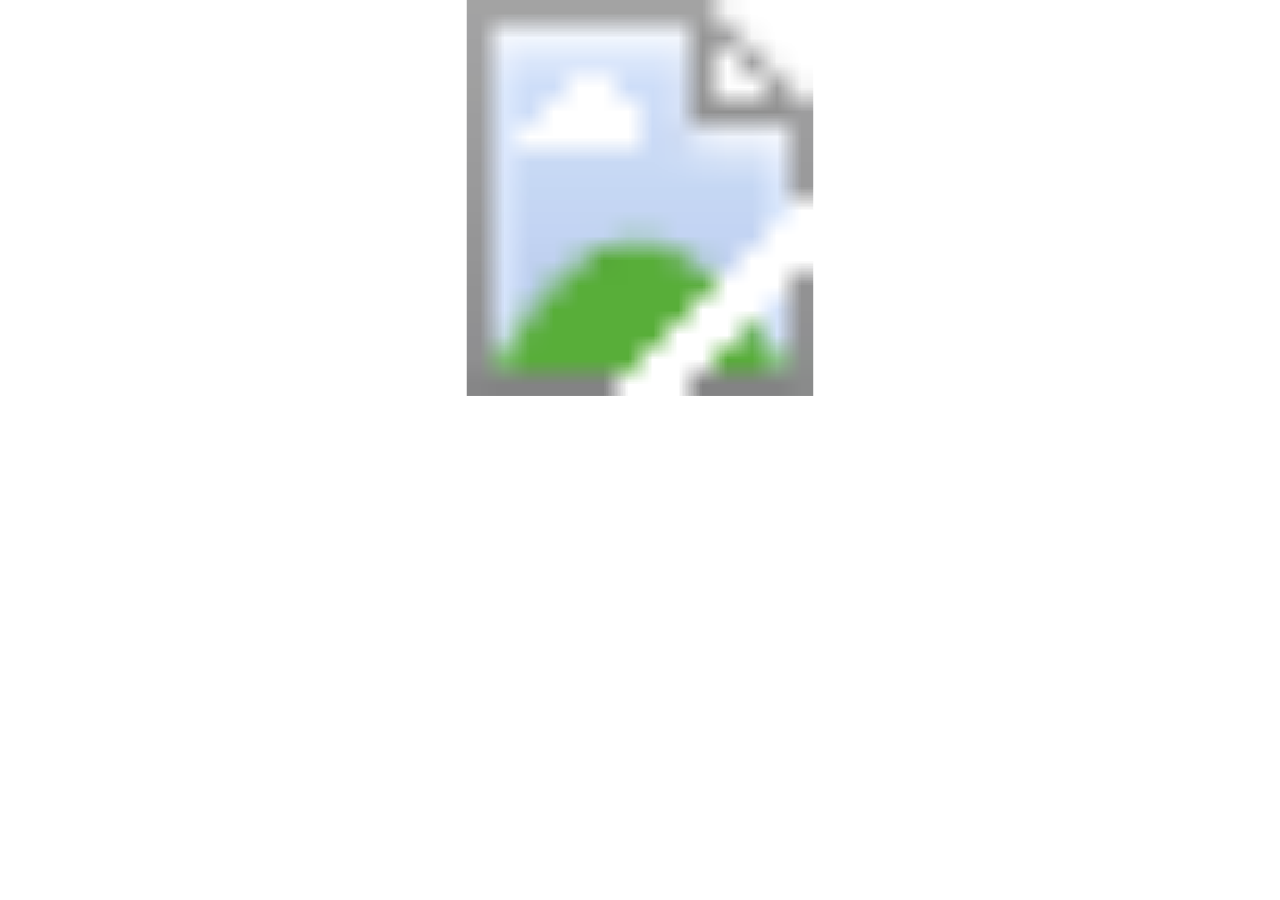
<file: test.html>
<html>

<body style="margin:0;padding:0">
  <svg version="1.1" xmlns="http://www.w3.org/2000/svg" xmlns:xlink="http://www.w3.org/1999/xlink"
    viewBox="0 0 1070 331" onclick="showCoords(event)">
    <style>
      svg a:focus,
      svg a:hover {
        outline: none;
      }

      svg a:focus rect,
      svg a:hover rect {
        fill: rgba(30, 222, 121, 0.25);
        cursor: pointer;
      }
    </style>
    <image width="1070" height="331" xlink:href="https://raw.githubusercontent.com/yurimarx/iris-periodic-table/master/periodic2.png">
      <title>IRIS Periodic Table</title>
    </image>
    <g>
      <a xlink:href="https://docs.intersystems.com/irislatest/csp/docbook/DocBook.UI.Page.cls?KEY=PAGE_globals"
        target="_blank" title="Globals">
        <title>Globals</title>
        <rect title="Globals" x="2" y="0" fill="#fff" opacity="0.0" width="52" height="40" />
      </a>
    </g>
    <g>
      <a xlink:href="https://docs.intersystems.com/irislatest/csp/docbook/DocBook.UI.Page.cls?KEY=PAGE_sql"
        target="_blank" title="SQL">
        <title>SQL</title>
        <rect x="2" y="42" fill="#fff" opacity="0.0" width="52" height="40" />
      </a>
    </g>
    <g>
      <a xlink:href="https://docs.intersystems.com/irislatest/csp/docbook/DocBook.UI.Page.cls?KEY=GDOCDB">
        <title>DocDB</title>
        <rect x="2" y="83" fill="#fff" opacity="0.0" width="52" height="40" />
      </a>
    </g>
    <g>
      <a xlink:href="https://docs.intersystems.com/irislatest/csp/docbook/Doc.View.cls?KEY=PAGE_bi">
        <title>Multidimentional Database</title>
        <rect x="2" y="124" fill="#fff" opacity="0.0" width="52" height="40" />
      </a>
    </g>
    <g>
      <a xlink:href="https://docs.intersystems.com/irislatest/csp/docbook/Doc.View.cls?KEY=PAGE_text_analytics">
        <title>NLP Database</title>
        <rect x="2" y="166" fill="#fff" opacity="0.0" width="52" height="40" />
      </a>
    </g>
    <g>
      <a xlink:href="https://docs.intersystems.com/irislatest/csp/docbook/Doc.View.cls?KEY=PAGE_multimodel_object">
        <title>Object Database</title>
        <rect x="2" y="207" fill="#fff" opacity="0.0" width="52" height="40" />
      </a>
    </g>
    <g>
      <a xlink:href="https://docs.intersystems.com/irislatest/csp/docbook/DocBook.UI.Page.cls?KEY=PAGE_java_jdbc">
        <title>JDBC Driver</title>
        <rect x="2" y="249" fill="#fff" opacity="0.0" width="52" height="40" />
      </a>
    </g>
    <g>
      <a xlink:href="https://docs.intersystems.com/irislatest/csp/docbook/DocBook.UI.Page.cls?KEY=PAGE_odbc">
        <title>ODBC Driver</title>
        <rect x="2" y="291" fill="#fff" opacity="0.0" width="52" height="40" />
      </a>
    </g>
  </svg>
  <p id="demo"></p>
  <script>
    function showCoords(event) {
      var x = event.clientX;
      var y = event.clientY;
      var coords = "X coords: " + x + ", Y coords: " + y;
      document.getElementById("demo").innerHTML = coords;
    }
  </script>
</body>
<html>
</file>
